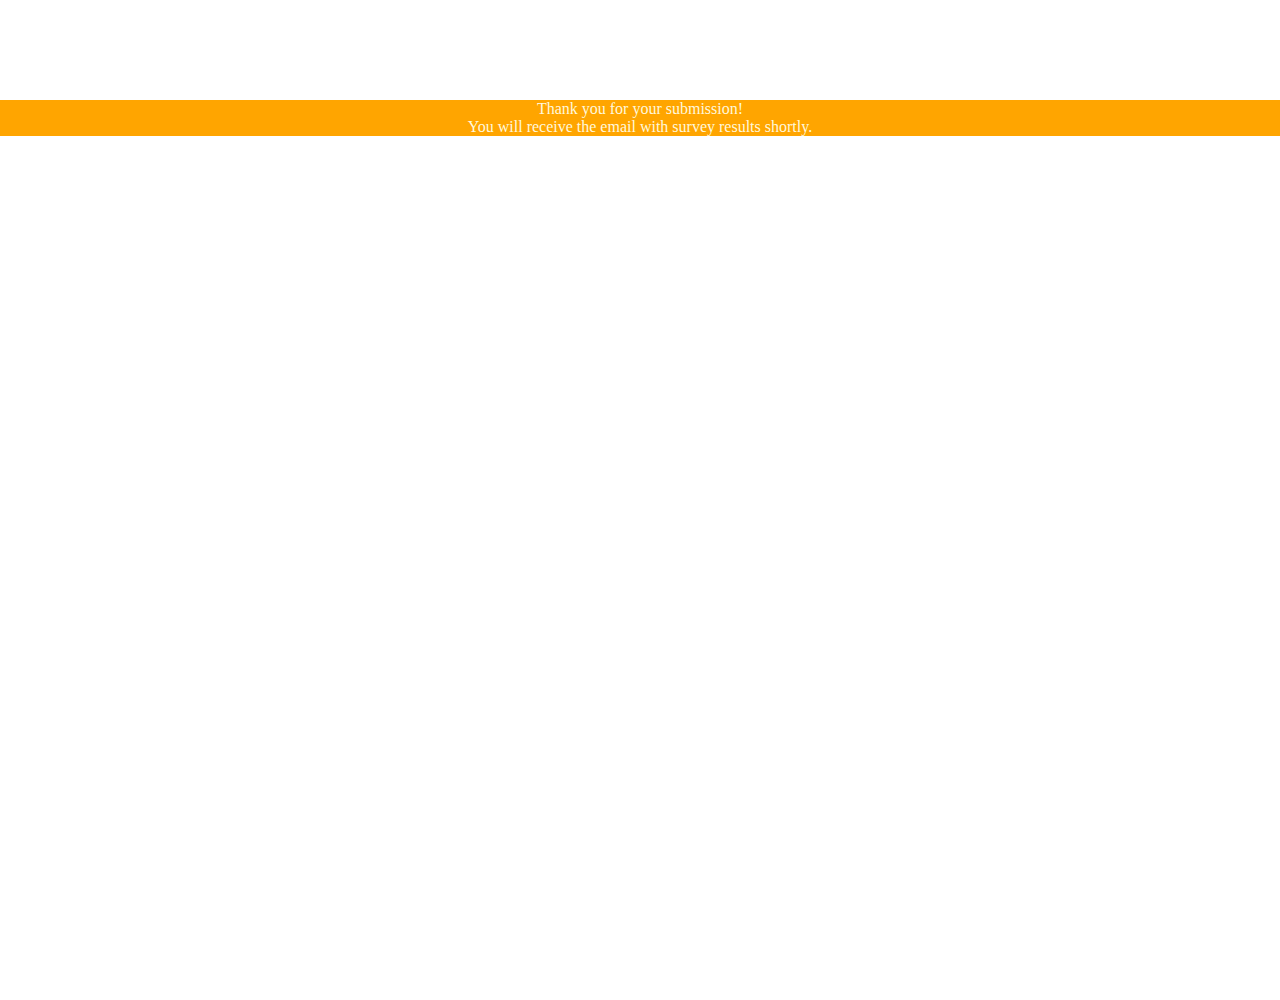
<file: templates/success.html>
<!DOCTYPE html>
<html>
    <head>
        <title>
            Data Collector
        </title>
        <link href="../static/main.css" rel="stylesheet">
    </head>
    <body>
        <header>
            <div class="container">
                <p>Thank you for your submission!<br>
                    You will receive the email with survey results shortly.
                </p>
            </div>
        </header>

    </body>
</html>
</file>
<file: static/main.css>
html,body
{
    height:100%;
    margin:0;
    color:#FFA500;
}
.container
{
    margin: 0 auto;
    width: "100%";
    height: "100%";
    background-color:#FFA500;
    color: Cornsilk;
    overflow: "hidden";
    text-align: center;
}

.container h1
{
    font-family: Arial, Helvetica, sans-serif;
    font-color: 30px;
    margin-top: 80px;
}

.container form
{
    margin :  20px;
}

.container input
{
    width : 350px;
    height : 15px;
    font-size: 15px;
    margin:2px;
    padding:20px;
    transition: all 0.2s ease-in-out;
}
.container button
{
    width:70px;
    height: 30px;
    background-color: steelblue;
    margin:3px;
}

.container p{
    margin:100px;
}

.message
{
    font-family: Arial, Helvetica, sans-serif;
    font-size: 15px;
    color: #DC143C;
}
</file>
